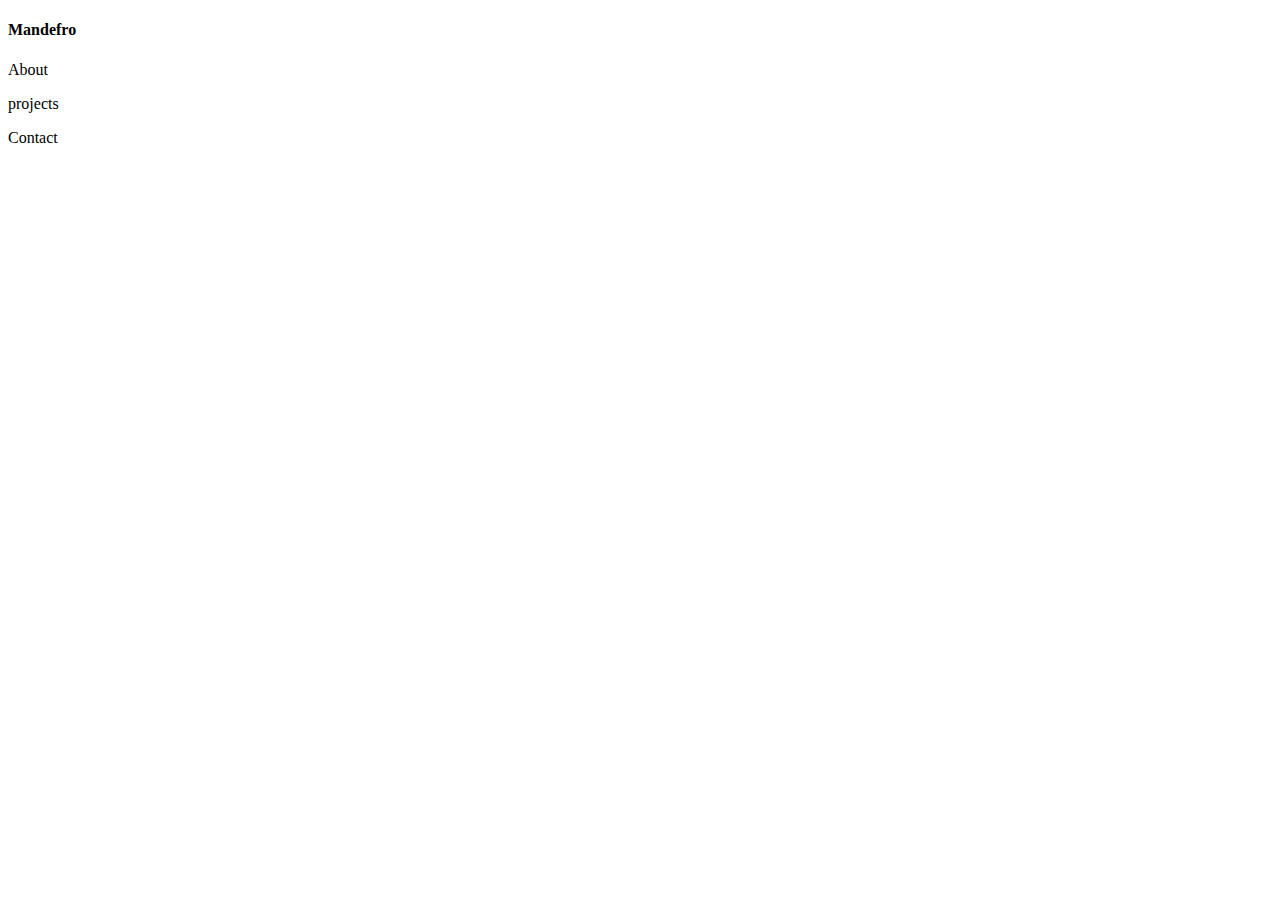
<file: header/header.html>
<!DOCTYPE html>
<html lang="en">
<head>
    <meta charset="UTF-8">
    <meta name="viewport" content="width=device-width, initial-scale=1.0">
    <title>Document</title>
</head>
<body>

    <section class="Header">
        <div class="part1">
            <h4 class="">Mandefro</h4>
            <div class="menu"></div>
        </div>
        
        <div class="part2">
            <div class="about"><p>About</p></div>
            <div class="projects"><p>projects</p></div>

        </div>

        <div class="part3">
           <div class="contact">
            <p>Contact</p>
           </div>
        </div>
    </section>

</body>
</html>
</file>
